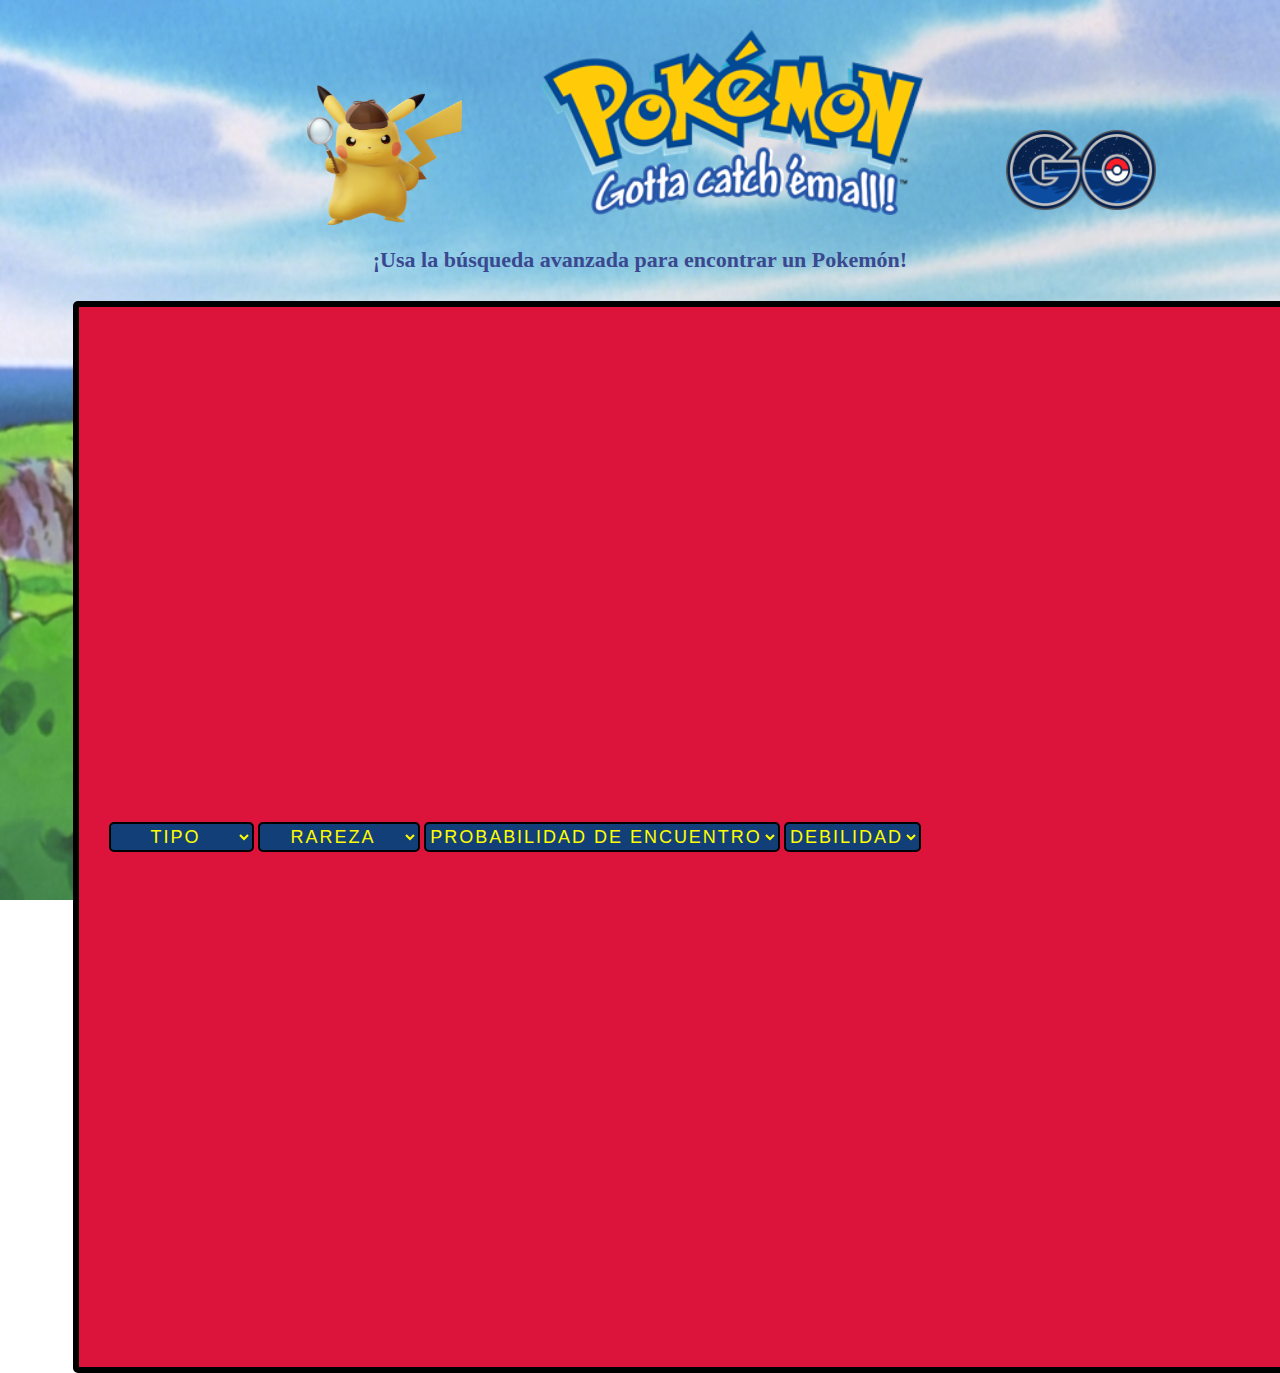
<file: src/index.html>
<!DOCTYPE html>
<html>

<head>
    <meta charset="utf-8">
    <title>Indexador Pokemon</title>
    <link rel="stylesheet" href="style.css" />

</head>

<body>
    <img id="LogoPokemon" src="imagenes/logo_Pokemon-logo-497D61B223-seeklogo.com.png" widht="340px" height="185px">
    <img id="Pikachu" src="imagenes/pikachu.png" width="155" height="140">
    <img id="GO" src="imagenes/GO.png" width="150" height="80">

    <h1>¡Usa la búsqueda avanzada para encontrar un Pokemón!</h1>

<section class="pokedex">  
    <select name="types" id="types">
        <option disabled selected>TIPO</option>
        <option value="fire">FUEGO</option>
        <option>AGUA</option>
        <option>TIERRA</option>
        <option>ACERO</option>
        <option>BICHO</option>
        <option>DRAGÓN</option>
        <option>ELÉCTRICO</option>
        <option>FANTASMA</option>
        <option>HADA</option>
        <option>HIELO</option>
        <option>LUCHA</option>
        <option>NORMAL</option>
        <option>PLANTA</option>
        <option>PSIQUICO</option>
        <option>ROCA</option>
        <option>SINIESTRO</option>
        <option>VENENO</option>
        <option>VOLADOR</option>
    </select>

    <select name="Prarity" id="Prarity">
        <option>RAREZA</option>
        <option>NORMAL</option>
        <option>LEGENDARIO</option>
        <option>MÍTICO</option>
    </select>

    <select name="Schance" id="Schance">
        <option>PROBABILIDAD DE ENCUENTRO</option>
        <option>nula</option>
        <option>0 - 1</option>
        <option>2 - 5</option>
        <option>6 - 10</option>
        <option>10 - 16</option>
    </select>

    <select name="Weak" id="Weak">
        <option>DEBILIDAD</option>
        <option>FUEGO</option>
        <option>HIELO</option>
        <option>PSÍQUICO</option>
        <option>AGUA</option>
        <option>TIERRA</option>
        <option>ROCA</option>
        <option></option>
    </select>

    

</section>     


    



<!-- <section> 
    <input class="button" type="reset" value="RESET">
</section>
-->

    <div id="root"></div>

    <script src="main.js" type="module"></script>
</body>

</html>
</file>
<file: src/style.css>
body {
    background-image: url(imagenes/paisaje_fondo.png);
    background-position: center;
    background-size: center;
    background-attachment: fixed;
    background-size: cover;
    background-repeat: no-repeat;
    margin: 0;
    height: 100vh;
}

#LogoPokemon {
    position: relative;
    top: 30px;
    left: 540px;
    
   
}

#Pikachu {
    position: relative;
    top: 40px;
    right: 80px;

    
}

#GO {
    position: relative;
    top: 25px;
    left: 460px;
}

H1 {
    color: rgb(58, 72, 143);
    font-family: Verdana;
    font-size: 22px;
    text-align: center;
    top: 43px;
    position: relative;
    font-weight: bolder;
    border:
}

.pokedex {
    background: crimson;
    position: relative;
    top: 57px;
    height: 1000px;
    width: 1215px;
    left: 73px;
    padding: 30px;
    border: 6px solid black;
    border-radius: 5px;
    align-content: center;
    
}

#types{
    color: yellow;
    background: rgb(19, 63, 121);
    border:oldlace;
    width: ;
    height: 30px;
    font-size: 18px;
    text-align: center;
    letter-spacing: 0.11em;
    border: 2px solid black;
    border-radius: 5px;
}

#Prarity{
    color: rgb(255, 251, 0);
    background: rgb(19, 63, 121);
    border:oldlace;
    width: ;
    height: 30px;
    font-size: 18px;
    text-align: center;
    letter-spacing: 0.11em;
    border: 2px solid black;
    border-radius: 5px;
}

#Schance{
    color: yellow;
    background: rgb(19, 63, 121);
    border:oldlace;
    width: ;
    height: 30px;
    font-size: 18px;
    text-align: center;
    letter-spacing: 0.11em;
    border: 2px solid black;
    border-radius: 5px;
}

#Weak{
    color: yellow;
    background: rgb(19, 63, 121);
    border:oldlace;
    width: ;
    height: 30px;
    font-size: 18px;
    text-align: center;
    letter-spacing: 0.11em;
    border: 2px solid black;
    border-radius: 5px;
}

.box {
    position: relative;
    background: black;
    color: #26ca26;
    top: 80px;
    width: calc(400px - 30px);
    height: calc(300px - 30px);
    font-family: 'Courier New', Courier, monospace;
    text-align: center;
    font-size: 14px;
    float:left;
    margin: 30px;
    box-sizing: border-box;
    overflow: hidden;
    border-radius: 10px;
    border: 4px solid cornsilk;
}
</file>
